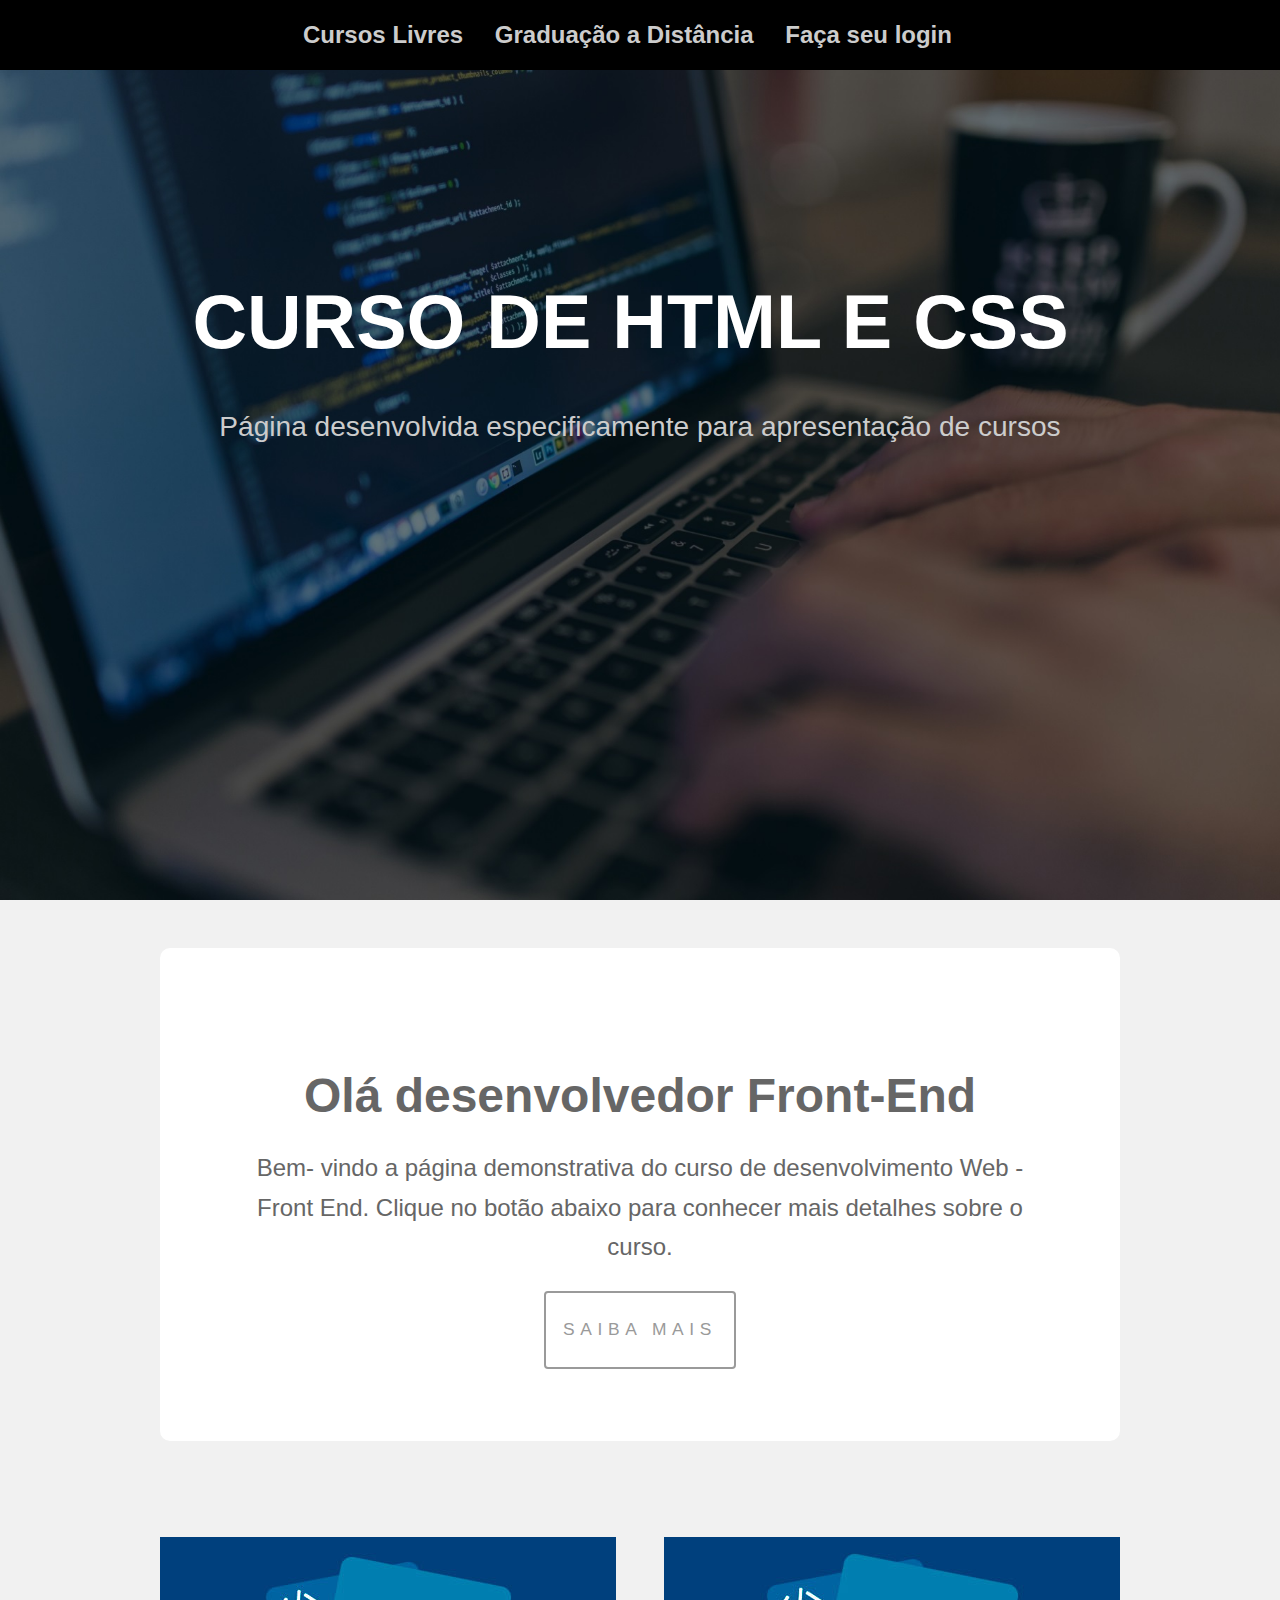
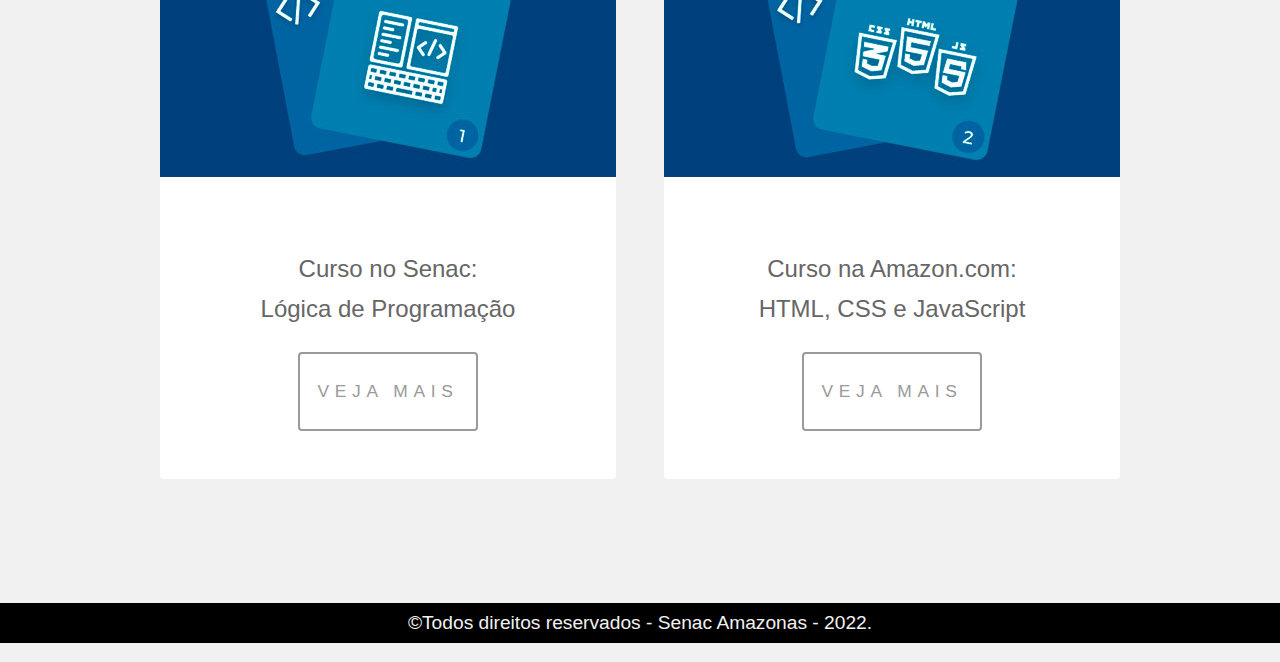
<file: projetosenachtmlcss3/index.html>
<!DOCTYPE html>
<html lang="pt-br">
<head>
    <meta charset="UTF-8">
    <meta http-equiv="X-UA-Compatible" content="IE=edge">
    <meta name="viewport" content="width=device-width, initial-scale=1.0">
    <link rel="shortcut icon" href="assets/img/icoescola.png">
    <link rel="stylesheet" href="assets/css/style.css">
    <title>Escola de Tecnologia da Informação</title>
</head>
<body>
    <header id="header"><!--Inico do cabeçalho-->
        <nav><!--Barra de navegação-->
            <a href="https://www.am.senac.br/cursos" target="_blank">Cursos Livres</a>
            <a href="https://www.ead.senac.br" target="_blank">Graduação a Distância</a>
            <a href="login.html">Faça seu login</a>            
        </nav>

        <div class="interno"><!--Titulo da página-->
            <h1>Curso de HTML e CSS</h1>
            <h3>Página desenvolvida especificamente para apresentação de cursos</h3>

        </div>

    </header><!--Fim do cabeçalho-->

    <section id="bloco"><!--Inico do conteudo principal-->
        <section id="introducao"><!--Conteudo 1-->

            <h1>Olá desenvolvedor Front-End</h1>
            <p>Bem- vindo a página demonstrativa do curso de desenvolvimento Web - Front End.
                Clique no botão abaixo para conhecer mais detalhes sobre o curso.</p>

                <ul>
                    <li>
                        <a href="https://www.am.senac.br/cursos-detalhes/?UnidadeOperativaId=172&CodigoDaTurma=2022.2.162" target="_blank" class="button">Saiba mais</a>
                    </li>
                </ul>
            
        </section>

        <section class="itens"><!--Conteudo 2-->
            <article class="item"><!--Coluna 1-->
                <header>
                    <a href="https://www.am.senac.br/cursos-detalhes/?UnidadeOperativaId=172&CodigoDaTurma=2022.2.212" target="_blank"><img src="assets/img/img01.jpg"></a>
                </header>

                <p>Curso no Senac:<br> Lógica de Programação</p>
                <ul>
                    <li>
                        <a href="https://www.am.senac.br/cursos-detalhes/?UnidadeOperativaId=172&CodigoDaTurma=2022.2.212" target="_blank" class="button">Veja mais</a>
                    </li>
                </ul>

            </article>

            <article  class="item"><!--Coluna 2-->
                <header>
                    <a href="https://www.amazon.com.br/Front-End-Curso-Completo-HTML-JavaScript/dp/1777438594" target="_blank"><img src="assets/img/img02.jpg"></a>
                </header>

                <p>Curso na Amazon.com:<br> HTML, CSS e JavaScript</p>
                <ul>
                    <li>
                        <a href="https://www.amazon.com.br/Front-End-Curso-Completo-HTML-JavaScript/dp/1777438594
                        " target="_blank" class="button">Veja mais</a>
                    </li>
                </ul>

            </article>
        </section>

    </section><!--Fim do conteudo principal-->

    <footer id="footer"><!--Inico do rodapé-->
        <p>&copy;Todos direitos reservados - Senac Amazonas - 2022.</p>

    </footer><!--Fim do rodapé-->
    
</body>
</html>
</file>
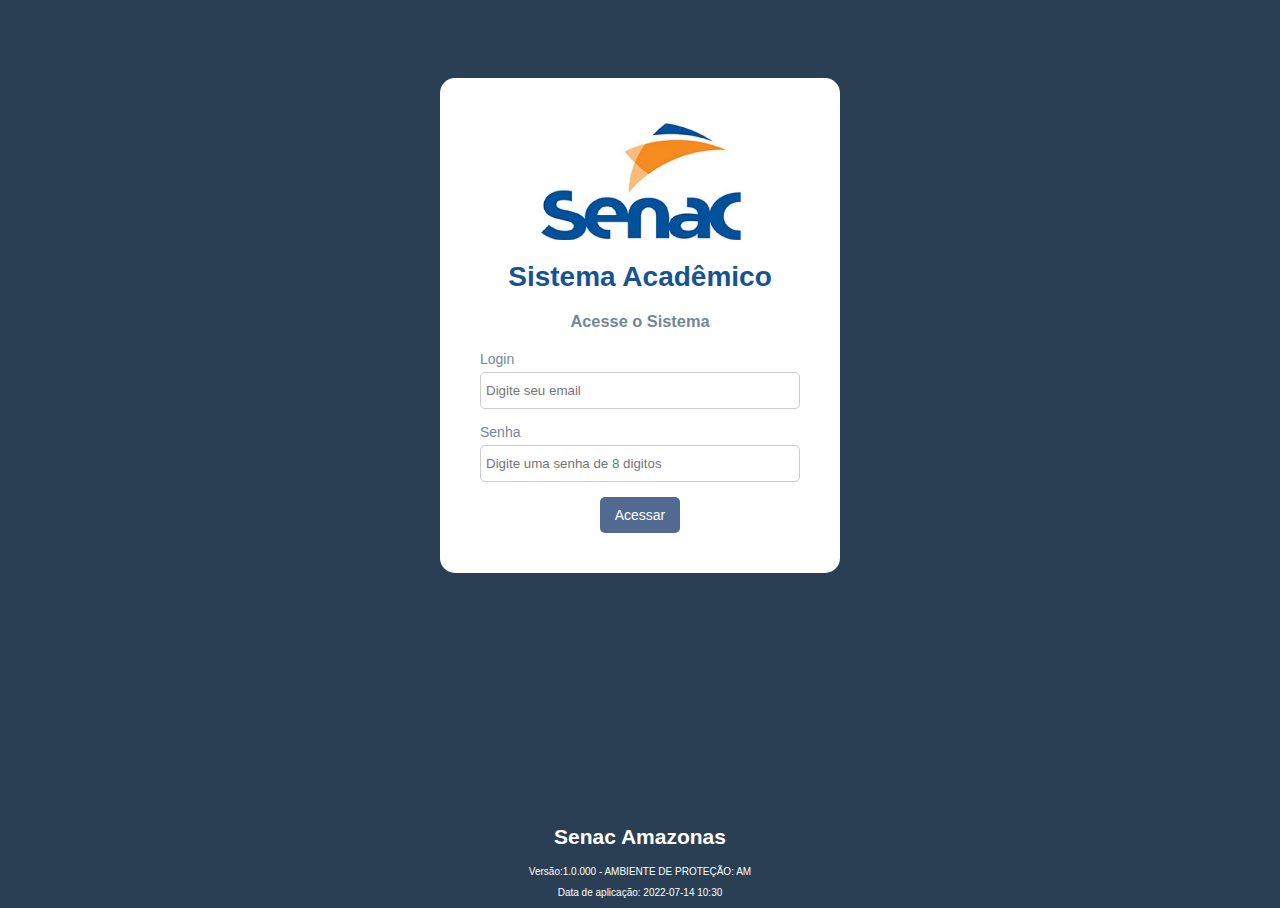
<file: projetosenachtmlcss3/login.html>
<!DOCTYPE html>
<html lang="pt-br">
<head>
    <meta charset="UTF-8">
    <meta http-equiv="X-UA-Compatible" content="IE=edge">
    <meta name="viewport" content="width=device-width, initial-scale=1.0">
    <link rel="shortcut icon" href="assets/img/icoescola.png">
    <link rel="stylesheet" href="assets/css/stylelogin.css">
    <title>Escola de Tecnologia da Informação</title>
</head>
<body>
    <header>

    </header>

    <div class="conteudo">
        <section class="content-center">
            <div class="logo">
                <a href="index.html"><img src="assets/img/logo.jpg"></a>
            </div>

            <h1 class="titulo1">Sistema Acadêmico</h1>
            <h3 class="titulo2">Acesse o Sistema</h3>

            <!--Inicio do formulario-->
            <form action="index.html"  method="POST"  id="form-login">
                <div>
                    <label>Login<br></label>
                    <input type="email" name="email" placeholder="Digite seu email"><!--Criando o campo de email-->
                </div>

                <div>
                    <label>Senha<br></label>
                    <input type="password" name="senha" placeholder="Digite uma senha de 8 digitos"><!--Criando o campo de senha-->
                </div>

                <div class="botao">
                    <button type="submit">Acessar</button>
                </div>

            </form><!--Fim do formulario-->

        </section>
    </div>

    <footer class="footer-content">
        <h2>Senac Amazonas</h2>
        <p>Versão:1.0.000 - AMBIENTE DE PROTEÇÃO: AM</p>
        <P>Data de aplicação: 2022-07-14 10:30</P>

    </footer>
    
</body>
</html>
</file>
<file: projetosenachtmlcss3/assets/css/style.css>
body{
    margin: 0px;
    padding: 0px;
    border: 0px;
    background-color: #f1f1f1;
    color: #666666;
    font-family: "Source Sans Pro", sans-serif;
    font-size: 150%;
    font-weight: 200;
    line-height: 1.65em;
}

#header{
    background-image: url('../img/banner.jpg');
    background-size: cover;
    background-color: #444444;
    text-align: center;
    min-height: 100vh;
}

#header nav{
    background-color: #000000;
    width: 100%;
    margin: 0 auto;
    padding-top: 15px;
    padding-bottom: 15px;
    z-index: 1000;
}

#header .interno{
    margin: auto;
    padding-top: 13%;
    z-index: 1000;
}

#header h1{
    font-size: 2cm;
    padding: 0em 0.5em 0em 0.25em;
    color: #ffffff;
    font-weight: 900;
    line-height: 70px;
    text-transform: uppercase;
}

#header h3{
    color: #cccccc;
    font-weight: 400;
    padding: 0;
}

#header nav a{
    margin-right: 25px;
    color: #cccccc;
    font-weight: 600;
}
/*Fim da formatação do header*/

/*----------------------------------------*/

/*Inicio da formatação do conteudo principal*/

#bloco{
    width: 40em;
    margin: 0 auto;
    padding-top: 0;
    padding-right: 5em;
    padding-bottom: 2em;
    padding-left: 5em;
}

#introducao{
    padding: 4em 4em 2em 4em;
    background-color: #ffffff;
    border-radius: 10px;
    text-align: center;
    margin-top: 2em;
    margin-bottom: 4em;
}

.itens{
    display: flex;
    width: calc(100%  + 2em);
    margin: -2em 0 0 -2em;
}

.item{
    padding: 3em 3em  1em  3em;
    background-color: #ffffff;
    border-radius: 4px;
    text-align: center;
    margin: 2em 0 0 2em;
    width: 50%;
}

.item header{
    margin: -3em 0 3em -3em;
    width: calc(100% + 6em);
    height: 10em;
    position: relative;
    overflow: hidden;
}

.item header a{
    background-size: cover;
    background-position: center;
    background-repeat: no-repeat;
    position: absolute;
    width: 100%;
    height: 100%;
    display: block;
}

#footer{
    margin: 4em auto 0 auto;
    background-color: #000000;
    width: 100%;
    text-align: center;
    font-size: 0.8em;
    color: #f1f1f1;
}

.button{
    border-radius: 4px;
    display: block;
    font-weight: 400;
    padding: 1em;
    text-align: center;
    text-transform: uppercase;
    letter-spacing: 0.325em;
    font-size: 0.725em;
    background-color: transparent;
    border: 2px solid #9a9a9a;
    color: #9a9a9a;
}

.button:hover{
    color: #000000;
    border: 2px solid #000000;
}

ul{
    padding-left: 0;
}

ul li{
    display: inline-block;
}

a{
    text-decoration: none;
}

#header nav a:hover, a:hover{
    color: #0649c0;
}
</file>
<file: projetosenachtmlcss3/assets/css/stylelogin.css>
*{
    box-sizing: border-box;/*usado para calcular as medidas (larguras) e alturas (alturas) dos elementos*/
   
}

html, body{
    height: 100%;/*Comando para colocar o rodapé no final da página*/
 }


body{
    color: #73879C;
    font-family: "Helvetica Neue", Arial, "Droid Sans", sans-serif;
    font-size: 14px;
    font-weight: 400;
    background: #2A3F54;
    display: flex;/*Comando para colocar o rodapé no final da página*/
    flex-direction: column;/*Comando para colocar o rodapé no final da página*/
   

}

.conteudo{
    flex: 1 0 auto;/*Comando para colocar o rodapé no final da página*/
}

.content-center{
    width: 100%;
    max-width: 400px;
    margin: 70px auto;
    padding: 20px;/*Coloca um espaço interno nos elementos*/
    background-color: #ffffff;
    border-radius: 15px;
}

.content-center img{
    width: 70%;
    
}

.content-center .logo{
    text-align: center;
}

.content-center .titulo1{
    text-align: center;
    color: #165491;
}

.content-center .titulo2{
    text-align: center;
    color: #73879C;
}

.content-center form{
    margin: 20px;
}

.content-center input,
.content-center button{
    width: 100%;
    padding: 10px 5px;
    border-radius: 5px;
   /*border: none;*/
   /*outline: none;*/
  
}

.content-center input{
    margin-top:5px;
    margin-bottom: 15px;
    border: 1px solid #ccc;
    color: #165491;
}

.content-center input,
.content-center button{
   outline-color:  #cdf;
}

.content-center button{
    font-family: "Helvetica Neue", Arial, "Droid Sans", sans-serif;
    font-size: 14px;
    background-color:#526a92;
    color: #fff;
    border: none;
    width: 80px; /*Definindo a Lagura do Botao*/    
}

.content-center .botao{
    text-align: center;/*Centralizando o Botao*/   
}

.content-center button:hover{
    background-color: #16589e;/*Muda a cor do botão quando se clica*/
    cursor: pointer;/*Muda o ponteiro do mouse p/mãozinha*/ 
}

.content-center button:active{ 
    background-color: #3b5075;
}


 .footer-content{
    text-align: center;
    color: #ffffff;
    flex-shrink: 0;/*Comando para colocar o rodapé no final da página*/
   
}

.footer-content p{
    font-family: "Helvetica Neue", Arial, "Droid Sans", sans-serif;
    font-size: 10px;
}
</file>
